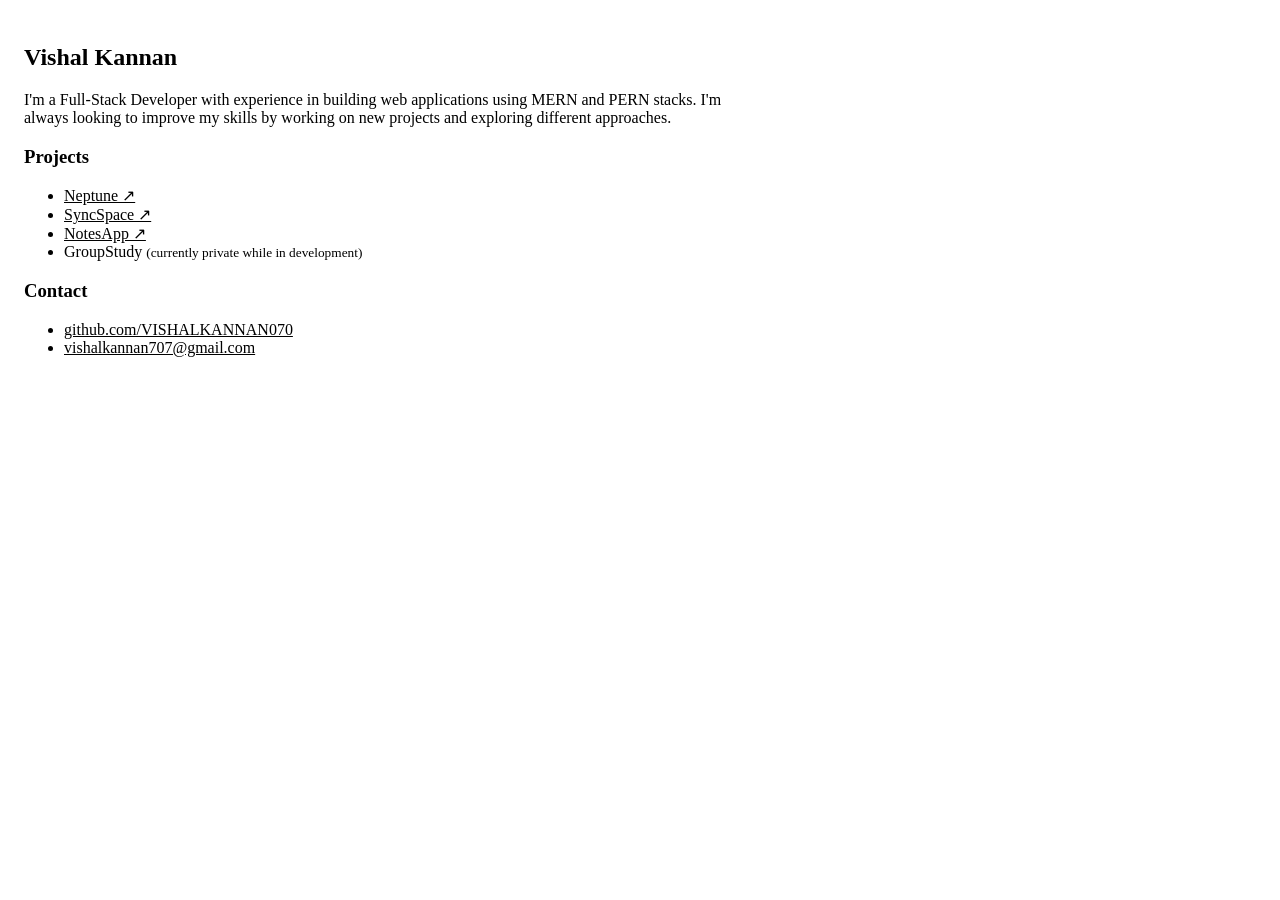
<file: index.html>
<!doctype html>
<html lang="en">
    <head>
        <meta charset="UTF-8" />
        <meta name="viewport" content="width=device-width, initial-scale=1.0" />

        <title>Vishal Kannan | Full-Stack Developer</title>
        <meta
            name="description"
            content="Portfolio of Vishal Kannan, a full-stack web developer building real-world applications with the MERN and PERN stacks."
        />
        <link rel="canonical" href="https://vishalkannan.is-a.dev/" />
        <meta property="og:type" content="website" />
        <meta property="og:title" content="Vishal Kannan | Full-Stack Developer" />
        <meta
            property="og:description"
            content="Building real-world applications with the MERN and PERN stacks. See my projects and GitHub."
        />
        <meta property="og:url" content="https://vishalkannan.is-a.dev/" />
        <meta name="twitter:card" content="summary" />
        <script type="application/ld+json">
            {
                "@context": "https://schema.org",
                "@type": "Person",
                "name": "Vishal Kannan",
                "url": "https://vishalkannan.is-a.dev/",
                "jobTitle": "Full-Stack Developer",
                "knowsAbout": [
                    "HTML",
                    "CSS",
                    "TailwindCSS"
                    "Javascript",
                    "MERN stack",
                    "PERN stack",
                    "MongoDB",
                    "PostgreSQL",
                    "Express.js",
                    "React",
                    "Node.js"
                ],
                "sameAs": ["https://github.com/VISHALKANNAN070"]
            }
        </script>
        <meta name="google-site-verification" content="CWPrUcwQRG4Bxdn7MWRWp5wgNPZy0uHUe0a4qM0mkU4" />
    </head>
    <body style="padding: 1rem">
        <main>
            <header>
                <h2>Vishal Kannan</h2>
                <p style="max-width: 700px">
                    I'm a Full-Stack Developer with experience in building web applications using MERN and PERN stacks. I'm always
                    looking to improve my skills by working on new projects and exploring different approaches.
                </p>
            </header>

            <h3>Projects</h3>
            <section aria-label="Projects">
                <ul>
                    <li>
                        <a href="https://github.com/VISHALKANNAN070/Neptune" target="_blank" rel="noopener" style="color: #000"
                            >Neptune ↗</a
                        >
                    </li>
                    <li>
                        <a href="https://github.com/VISHALKANNAN070/SyncSpace" target="_blank" rel="noopener" style="color: #000"
                            >SyncSpace ↗</a
                        >
                    </li>
                    <li>
                        <a href="https://github.com/VISHALKANNAN070/NotesApp" target="_blank" rel="noopener" style="color: #000"
                            >NotesApp ↗</a
                        >
                    </li>
                    <li>
                        GroupStudy
                        <small>(currently private while in development)</small>
                    </li>
                </ul>
            </section>
            <h3>Contact</h3>
            <nav aria-label="Contact and profiles">
                <ul>
                    <li>
                        <a href="https://github.com/VISHALKANNAN070" target="_blank" rel="noopener" style="color: #000"
                            >github.com/VISHALKANNAN070</a
                        >
                    </li>
                    <li>
                        <a href="mailto:vishalkannan707@gmail.com" style="color: #000">vishalkannan707@gmail.com</a>
                    </li>
                </ul>
            </nav>
        </main>
    </body>
</html>
</file>
